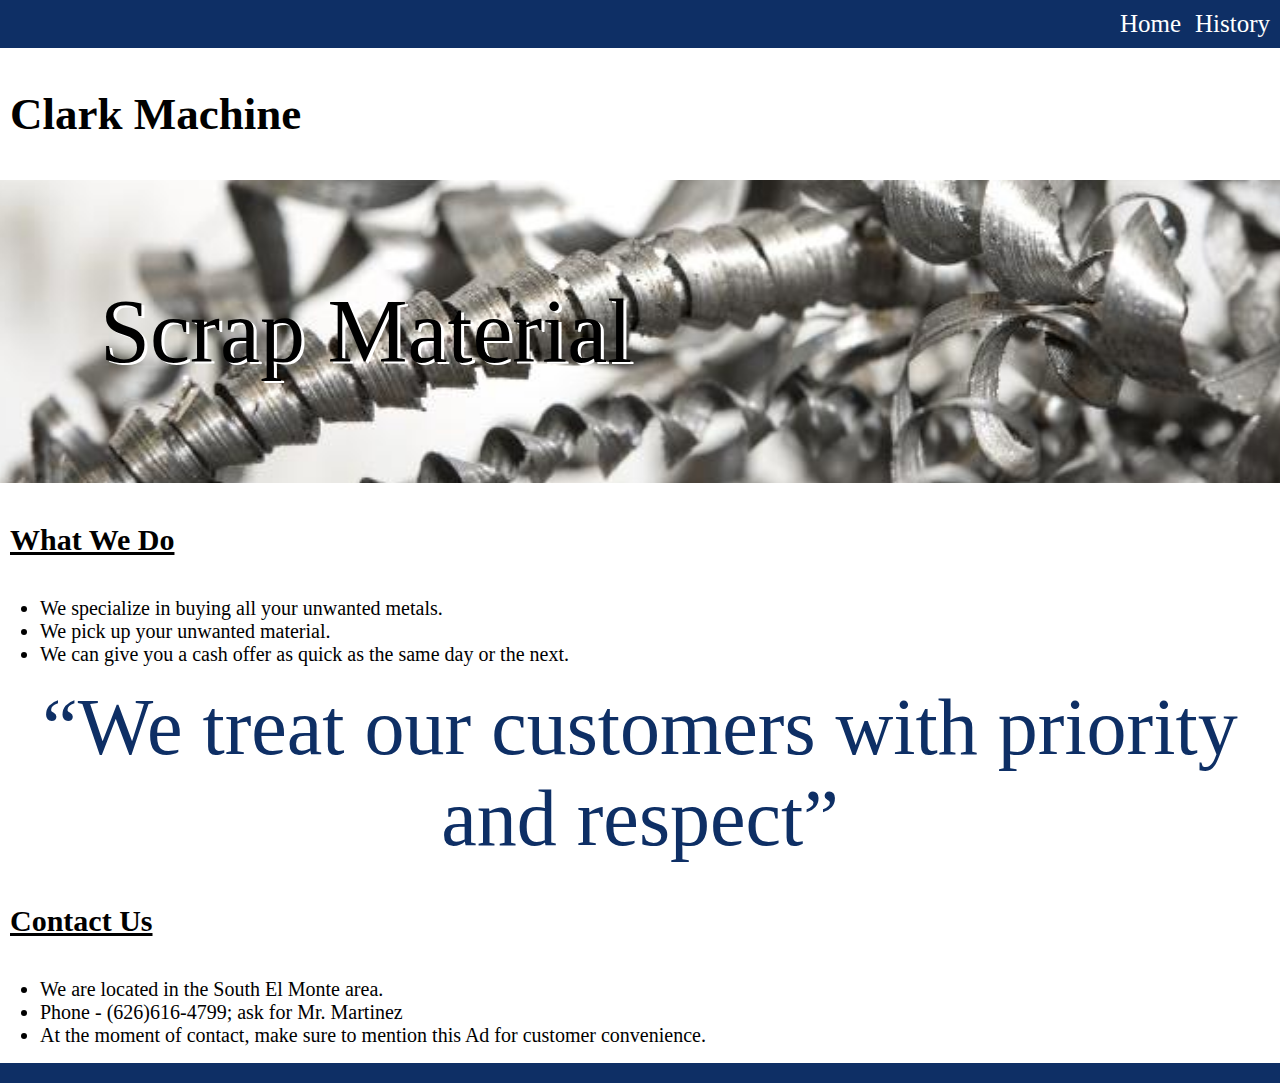
<file: index.html>
<!DOCTYPE html>
<html>

	<head>

		<title>Clark Machine</title>
		<link rel = "stylesheet" type = "text/css" href = "styleC.css">

	</head>


	<body>
		<div class="tab">
		<a href="index.html">Home</a>
		<a href="history.html">
		History </a>
		</div>



		<center>
		<div class="header">
		<h1> Clark Machine </h1>
		</div>


		<div class="pic"
		<h2> Scrap Material </h2>
		</div>





		<h3> What We Do </h3>
		<ul class="Info">
  		<li>We specialize in buying all your unwanted metals.</li>
 		<li>We pick up your unwanted material.</li>
  		<li>We can give you a cash offer as quick as the same day or the next.</li>
		</ul>

		<p1> “We treat our customers with priority and respect” </p1>

		<h3> Contact Us </h3>
		<ul class= "contact">
		<li>We are located in the South El Monte area.</li>
  		<li>Phone - (626)616-4799; ask for Mr. Martinez</li>
		<li> At the moment of contact, make sure to mention this Ad for customer convenience. </li>
		</ul>

		<div class= "footer">
		</div>

    	</center>

	</body>


</html>
</file>
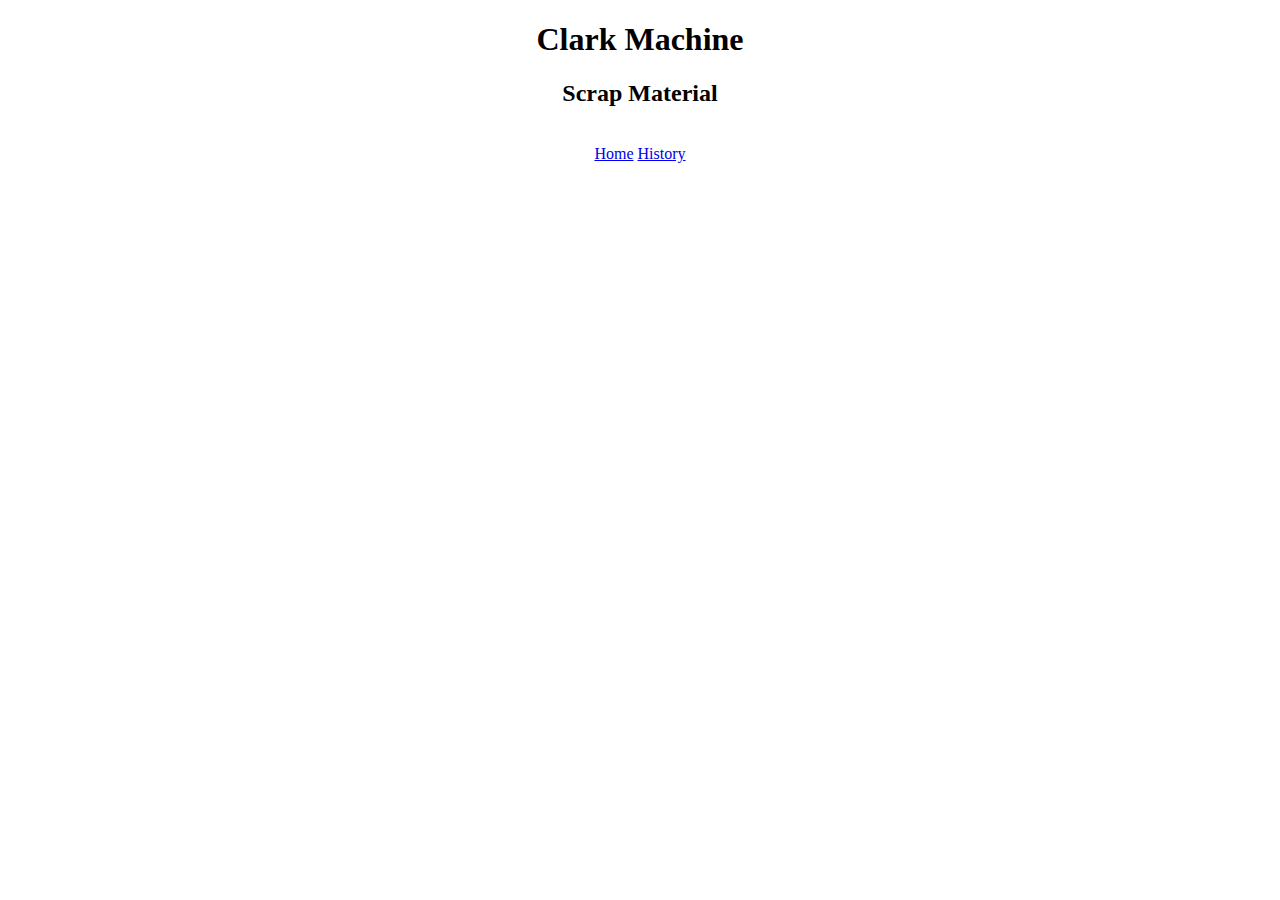
<file: commercialHome.html>
<!DOCTYPE html> 
<html>

	<head>

		<title>Clark Machince</title>

	</head>


	<body>
		<center>

		<h1> Clark Machine </h1>
		<h2> Scrap Material </h2>

		<br>

		<a href="commercialHome.html">Home</a>
		<a href="history.html">
		History </a>

		<br>
		<br>

    	</center>

	</body>


</html>
</file>
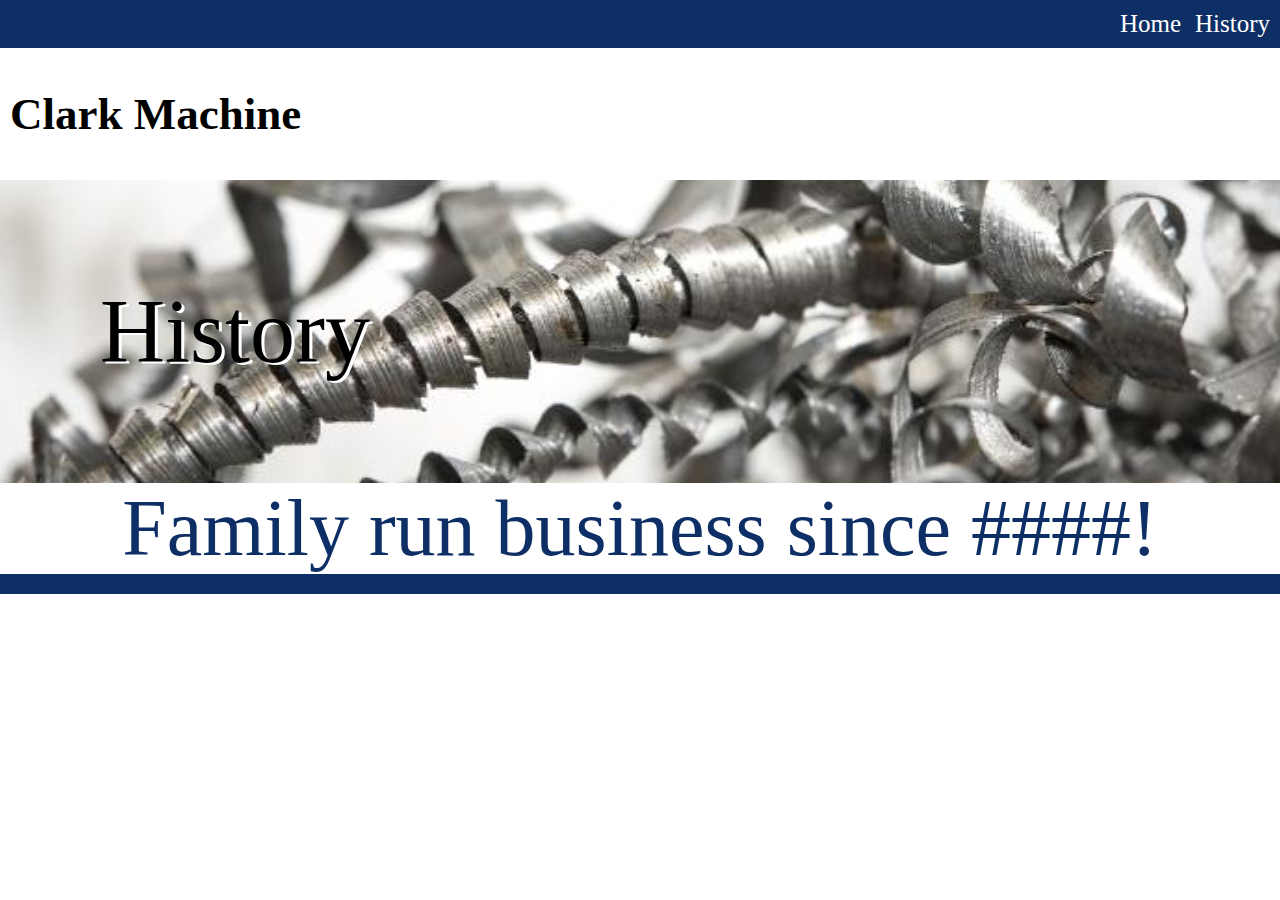
<file: history.html>
<!DOCTYPE html>
<html>

	<head>

		<title>Clark Machine</title>
		<link rel = "stylesheet" type = "text/css" href = "styleC.css">

	</head>


	<body>
		<div class="tab">
		<a href="index.html">Home</a>
		<a href="history.html">
		History </a>
		</div>



		<center>
		<div class="header">
		<h1> Clark Machine </h1>
		</div>


		<div class="pic"
		<h3> History </h3>
		</div>


		<p1> Family run business since ####! </p1>






		<div class= "footer">
		</div>


    	</center>

	</body>


</html>
</file>
<file: styleC.css>
body {
	background-color: #ffffff;
	margin: 0;
}
.tab {
    background-color: #0E2F65;
    padding: 10px;
    text-align: right;
    Word-spacing: 10px;


}
.header {
    background-color: #ffffff;
    padding: 10px;
    text-align: left;
}
a {
	color: white;
	font-size:25px;
	text-decoration: none;
}
h1 {
	font-size: 45px;
}
.pic {
    background-image: url(sm.jpg);
    background-repeat: no-repeat; 
    background-position: center; 
    background-size: 1300px 700px;
    padding: 100px;
    text-align: left;
	font-size: 90px;
	text-shadow: 3px 2px white;
	
}
p1 {
	font-size: 80px;
	color: #0E2F65;
	font-family:cursive;
}

h3 {
	font-size: 30px;
	text-decoration: underline;
	text-align: left;
	padding: 10px;
}
li {
	font-size: 20px;
	text-align: left;
}
.footer {
	background-color: #0E2F65;
  	padding: 10px;
}
</file>
